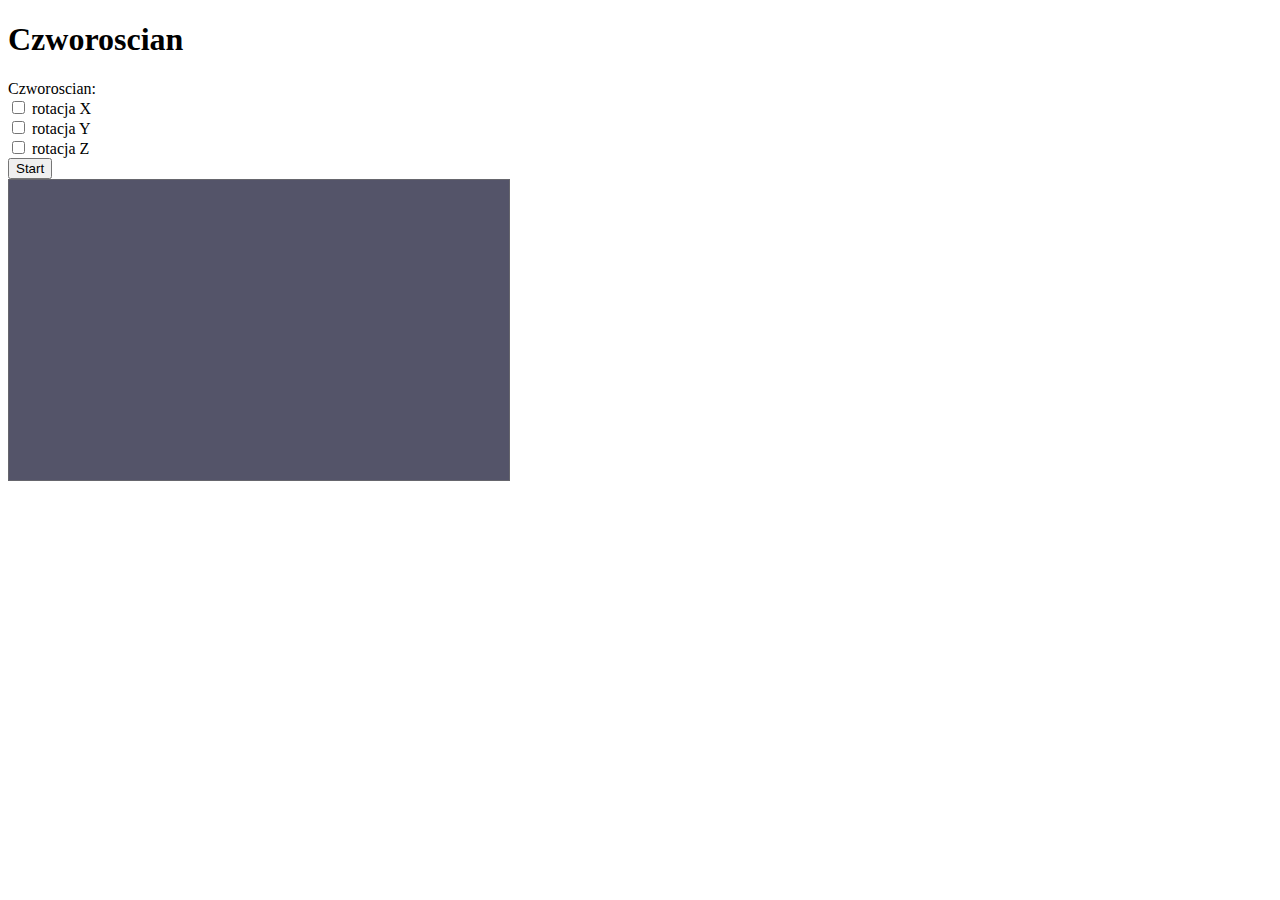
<file: WebGL-projekt_czworoscian/index.html>
<!DOCTYPE html>
<html>
<head>
   <title>WebGL-czworoscian</title>
   <link rel="stylesheet" href="css/style.css">
   <link rel="stylesheet" href="https://stackpath.bootstrapcdn.com/bootstrap/4.1.3/css/bootstrap.min.css" integrity="sha384-MCw98/SFnGE8fJT3GXwEOngsV7Zt27NXFoaoApmYm81iuXoPkFOJwJ8ERdknLPMO" crossorigin="anonymous">
</head>
<body>
       
    <div class="container">
            <div class="row justify-content-md-center">
                <div class="col-md-2 col-md-offset-5"><h1 >Czworoscian</h1></div>
                    
            </div>

            <div class="row justify-content-md-center">
                <div class="col-sm-1">
                    <form novalidate>
                            <div class="form-group">
                                Czworoscian:
                                <br/>
                                <input type="checkbox" class="form-check-input" id="rotateX"> rotacja X 
                                <br/>
                                <input type="checkbox" class="form-check-input" id="rotateY"> rotacja Y
                                <br/>
                                <input type="checkbox" class="form-check-input" id="rotateZ"> rotacja Z
                                <br/>
                                <button class="btn btn-success" onclick="runWebGL(); return false;">Start</button>
                            </div>
                        </form>
                </div>

                 <div class="col-sm-8">   
                    <canvas id="glcanvas" width="500" height="300">
                    Brak wsparcia dla elementu HTML5 typu canvas 
                    </canvas>
                    <br/>
                </div>
        </div>
</div>
   <script src="js/main.js"></script>
   <script src="js/matrix.js"></script>

</body>
</html>
</file>
<file: WebGL-projekt_czworoscian/css/style.css>
canvas#glcanvas { 
    border: 1px solid #66666D; 
    background-color: #545469; 
 }

 .nav-link{
    color: white !important;
}
</file>
